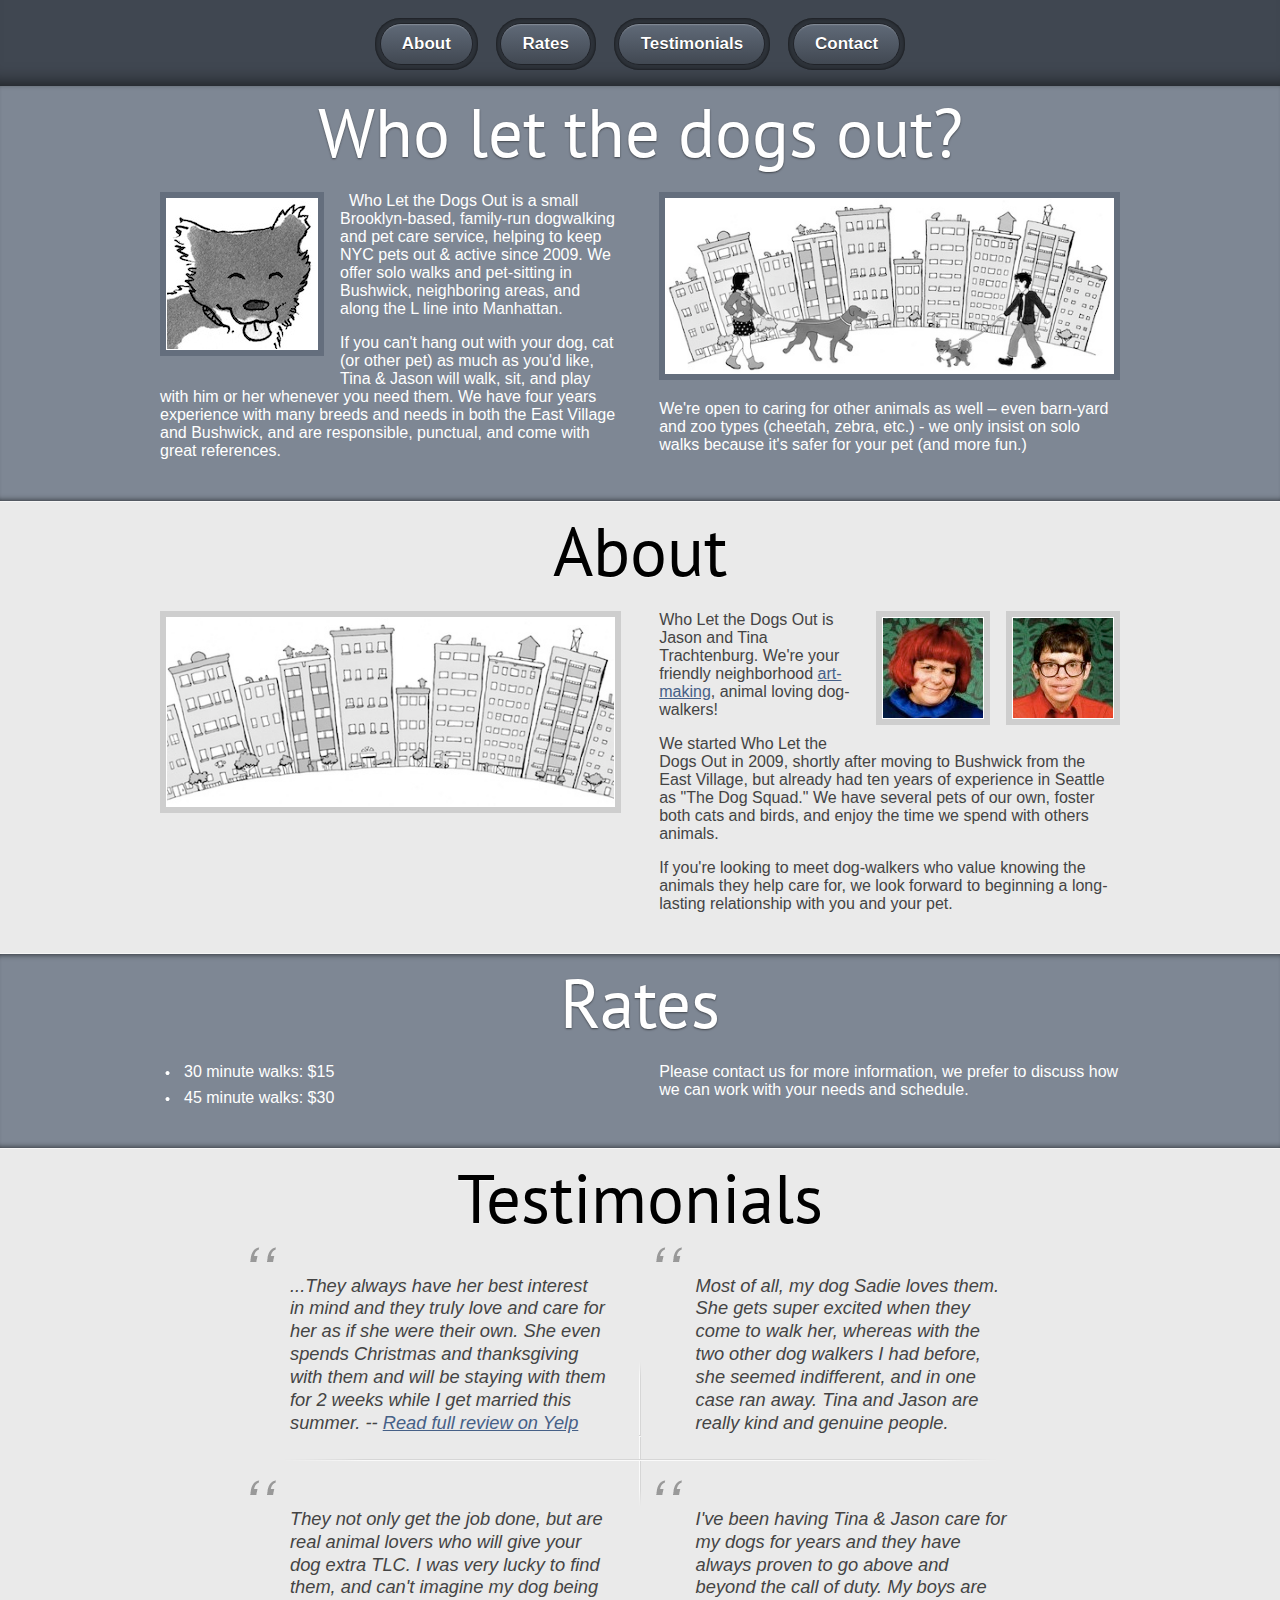
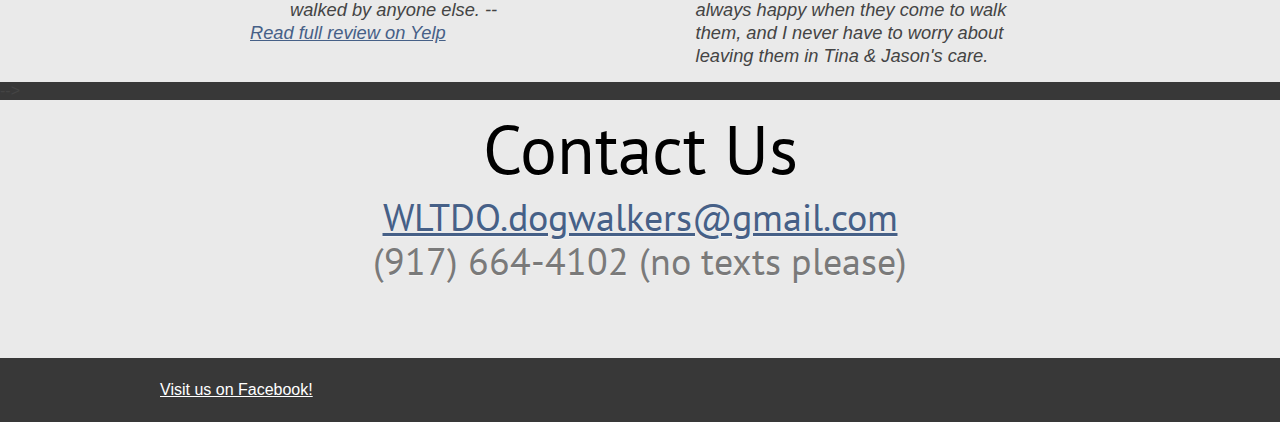
<file: index.html>
<!DOCTYPE html>
<html>
<head>
	<title>Who Let the Dogs Out | bushwickdogwalkers.com</title>
	<meta charset="utf-8" />
	<meta name = "viewport" content = "width=device-width, maximum-scale = 1, minimum-scale=1" />
	<link rel="stylesheet" type="text/css" href="css/default.css" media="all" />
	<link href='http://fonts.googleapis.com/css?family=Grand+Hotel' rel='stylesheet' type='text/css'>
	<link rel="stylesheet" href="css/flexslider.css" type="text/css" />
	<link rel="stylesheet" href="css/fixed-navigation.css" type="text/css" />
	<link href='http://fonts.googleapis.com/css?family=PT+Sans' rel='stylesheet' type='text/css' />
	<script src="https://ajax.googleapis.com/ajax/libs/jquery/1.7.2/jquery.min.js"></script>
	<script src="js/jquery.flexslider.js"></script>
	<script src="js/default.js"></script>
	<!--[if lt IE 9]>
		<script src="http://html5shim.googlecode.com/svn/trunk/html5.js"></script>
		<script src="js/respond.min.js"></script>
	<![endif]-->
	
	<script>
	  (function(i,s,o,g,r,a,m){i['GoogleAnalyticsObject']=r;i[r]=i[r]||function(){
	  (i[r].q=i[r].q||[]).push(arguments)},i[r].l=1*new Date();a=s.createElement(o),
	  m=s.getElementsByTagName(o)[0];a.async=1;a.src=g;m.parentNode.insertBefore(a,m)
	  })(window,document,'script','//www.google-analytics.com/analytics.js','ga');

	  ga('create', 'UA-40629136-1', 'bushwickdogwalkers.com');
	  ga('send', 'pageview');

	</script>
	
</head>
<body onload="initialize()">
	<div id="pagewidth">
		<header id="header">
			<div class="center">
				<nav id="mainNav">
					<ul>
<!--						<li class="active"><a href="#pagewidth"><span>Item 1</span></a></li>
						<li><a href="#twoColumnLayout"><span>Top</span></a></li> -->
						<li><a href="#wltdoAbout"><span>About</span></a></li>
						<li><a href="#wltdoRates"><span>Rates</span></a></li>
						<li><a href="#wltdoTestimonials"><span>Testimonials</span></a></li>
						<li><a href="#wltdoContact"><span>Contact</span></a></li>
					</ul>
				</nav>
			</div>
		</header>
		<div id="content">
<!--			<section class="row">
				<div class="center">
					<h1>Who Let the Dogs Out</h1>
					<strong class="subHeading">Bushwick Dog Walkers </strong>
					<div class="gallery">
						<ul class="slides">
							<li><img src="img/img-gallery.jpg" alt="image" /></li>
							<li><img src="img/img-gallery2.jpg" alt="image" /></li>
							<li><img src="img/img-gallery3.jpg" alt="image" /></li>
						</ul>
					</div>
					<div class="buttons">
						<a href="#" class="btn btnGreen"><span>Green Button</span></a>
						<span><em>or</em></span>
						<a href="#" class="btn btnBlue"><span>Blue Button</span></a>
					</div>
				</div>
			</section> -->
			<section id="wltdoIntro" class="row grey">
				<div class="center">
					<h1>Who let the dogs out?</h1>
<!--					<strong class="subHeading">lorem ipsum dolor sit amet, consectetur adipiscing elit</strong>-->
					<div class="columns">
						<div class="half">
							<div class="imgHolder alignLeft"><img src="img/JT-Doghead-Dark_150px.jpg" alt="image" /></div>
							<p>&nbsp;&nbsp;Who Let the Dogs Out is a small Brooklyn-based, family-run dogwalking and pet care service, helping to keep NYC pets out & active since 2009. We offer solo walks and pet-sitting in Bushwick, neighboring areas, and along the L line into Manhattan.</p>
							<p>If you can't hang out with your dog, cat (or other pet) as much as you'd like, Tina & Jason will walk, sit, and play with him or her whenever you need them. We have four years experience with many breeds and needs in both the East Village and Bushwick, and are responsible, punctual, and come with great references.</p>
						</div>
						<div class="half">
							<div class="imgHolder fullWidth"><img src="img/full-rough_500px.jpg" alt="image" /></div>
							<p>We're open to caring for other animals as well – even barn-yard and zoo types (cheetah, zebra, etc.) - we only insist on solo walks because it's safer for your pet (and more fun.)</p>
						</div>
					</div>
				</div>
			</section>
			<section id="wltdoAbout" class="row">
				<div class="center">
					<h1>About</h1>
<!--					<strong class="subHeading">lorem ipsum dolor sit amet, consectetur adipiscing elit</strong>-->
					<div class="columns">
						<div class="half">
							<div class="imgHolder fullWidth"><img src="img/Cityscape-tower-left-crop_500px.jpg" alt="image" /></div>
						</div>
						<div class="half">
							<div class="imgHolder alignRight"><img src="img/tiny-jason-temp.jpg" alt="image" /></div>							<div class="imgHolder alignRight"><img src="img/tiny-tina-temp.jpg" alt="image" /></div>
							<p>Who Let the Dogs Out is Jason and Tina Trachtenburg. We're your friendly neighborhood <A HREF="http://www.etsy.com/shop/homemadeworld">art-making</A>, animal loving dog-walkers! </p>
							<p>We started Who Let the Dogs Out in 2009, shortly after moving to Bushwick from the East Village, but already had ten years of experience in Seattle as "The Dog Squad." We have several pets of our own, foster both cats and birds, and enjoy the time we spend with others animals. </p>
							<p>If you're looking to meet dog-walkers who value knowing the animals they help care for, we look forward to beginning a long-lasting relationship with you and your pet.</p>
						</div>
					</div>
				</div>
			</section>
			<section id="wltdoRates" class="row grey">
				<div class="center">
					<h1>Rates</h1>
<!--					<strong class="subHeading">We offer other services,<br/> just give as a call to find out more!</strong>-->
					<div class="columns">
							<div class="half">
								<ul>
									<li>30 minute walks: $15</li>
									<li>45 minute walks: $30</li>
								</ul>
							</div>
							<div class="half">
									<p>Please contact us for more information, we prefer to discuss how we can work with your needs and schedule.</p>
							</div>
							</div>
					</div>
				</div>
			</section>
			<section id="wltdoTestimonials" class="row">
				<div class="center">
					<h1>Testimonials</h1>
<!--					<strong class="subHeading">lorem ipsum dolor sit amet, consectetur adipiscing elit</strong>-->
					<div id="testimonials" class="gallery">
						<ul class="slides">
							<li>
								<div class="row">
									<blockquote>
										<q>...They always have her best interest in mind and they truly love and care for her as if she were their own. She even spends Christmas and thanksgiving with them and will be staying with them for 2 weeks while I get married this summer. -- <A HREF="http://www.yelp.com/biz/who-let-the-dogs-out-brooklyn#hrid:Olv6aCDKktm_ehbVoBzWMg">Read full review on Yelp</A></q>
									</blockquote>
									<blockquote>
										<q>Most of all, my dog Sadie loves them. She gets super excited when they come to walk her, whereas with the two other dog walkers I had before, she seemed indifferent, and in one case ran away. Tina and Jason are really kind and genuine people.</q>
									</blockquote>
								</div>
								<div class="row">
									<blockquote>
										<q>They not only get the job done, but are real animal lovers who will give your dog extra TLC.  I was very lucky to find them, and can't imagine my dog being walked by anyone else. -- </q><A HREF="http://www.yelp.com/biz/who-let-the-dogs-out-brooklyn#hrid:sx2TYXs-94cY9rjuDqvSCg">Read full review on Yelp</A>
									</blockquote>
									<blockquote>
										<q>I've been having Tina & Jason care for my dogs for years and they have always proven to go above and beyond the call of duty.  My boys are always happy when they come to walk them, and I never have to worry about leaving them in Tina & Jason's care.</q>
									</blockquote>
								</div>
							</li>
						</ul>
					</div>
				</div>
			</section>-->
			<section id="wltdoContact" class="row white">
				<div class="center">
					<h1>Contact Us</h1>
					<strong class="subHeading"><A HREF="mailto:WLTDO.dogwalkers@gmail.com">WLTDO.dogwalkers@gmail.com</A><br/>(917) 664-4102 (no texts please)</strong>
					<div class="columns">
						<div class="half">
<!--							<form action="#" class="form">
								<fieldset>
									<h2>Feedback form</h2>
									<div class="formRow">
										<div class="textField"><input type="text" placeholder="Your name ..." /></div>	
									</div>
									<div class="formRow">
										<div class="textField"><input type="text" placeholder="Your Email ..." /></div>
									</div>
									<div class="formRow">
										<div class="textField"><textarea cols="20" rows="4" placeholder="Your Email ..."></textarea></div>
									</div>
									<div class="formRow">
										<button class="btnSmall btn submit right">
											<span>Send Message</span>
										</button>
									</div>
								</fieldset>
							</form> -->
						</div>
						<div class="half">
<!--							<h2>How to find us</h2>
							<div id="map">
								<div class="imgHolder"><div id="map_canvas" style="width:445px; height:392px"></div></div>
							</div> -->
						</div>
					</div>
				</div>
			</section>
		</div>
		<footer id="footer">
			<div class="center">
				</span><a href="https://www.facebook.com/WhoLetTheDogsOutBushwick">Visit us on Facebook!</a>
			</div>
		</footer>
	</div>
</body>
</html>
</file>
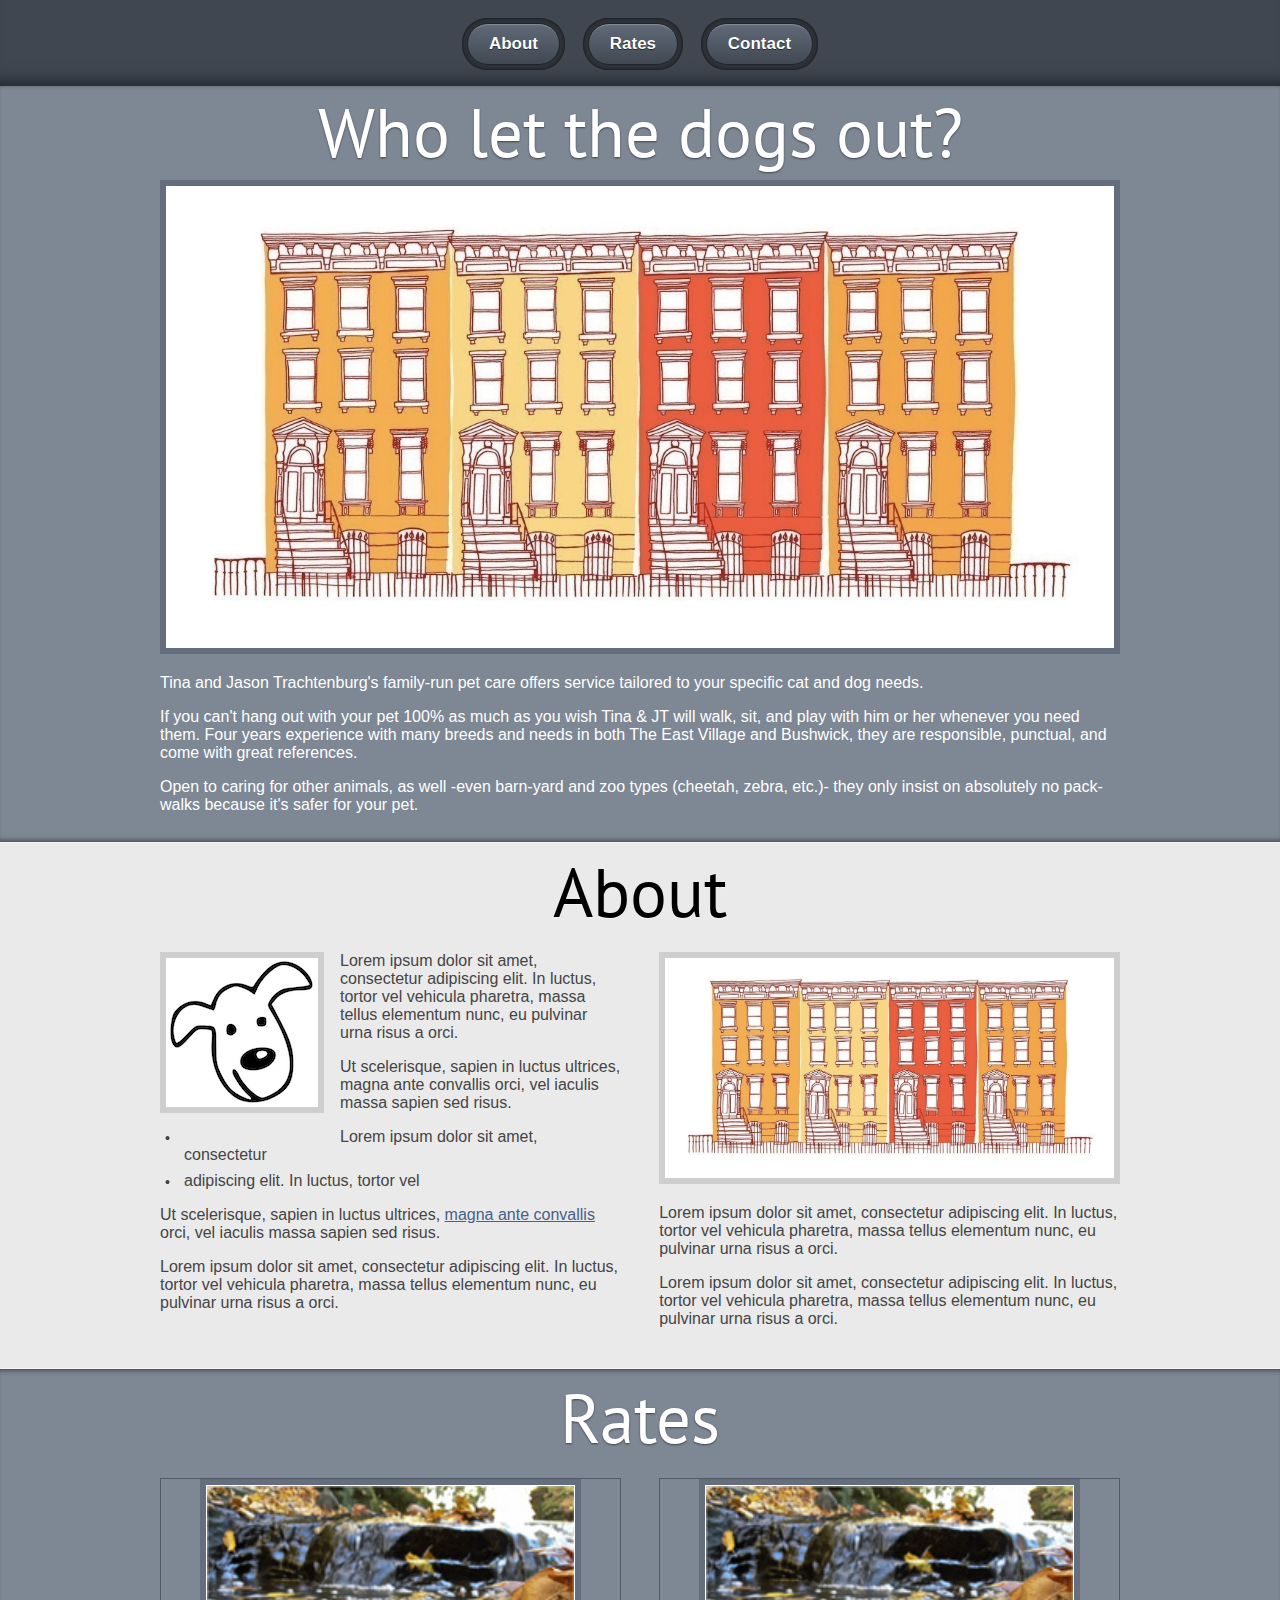
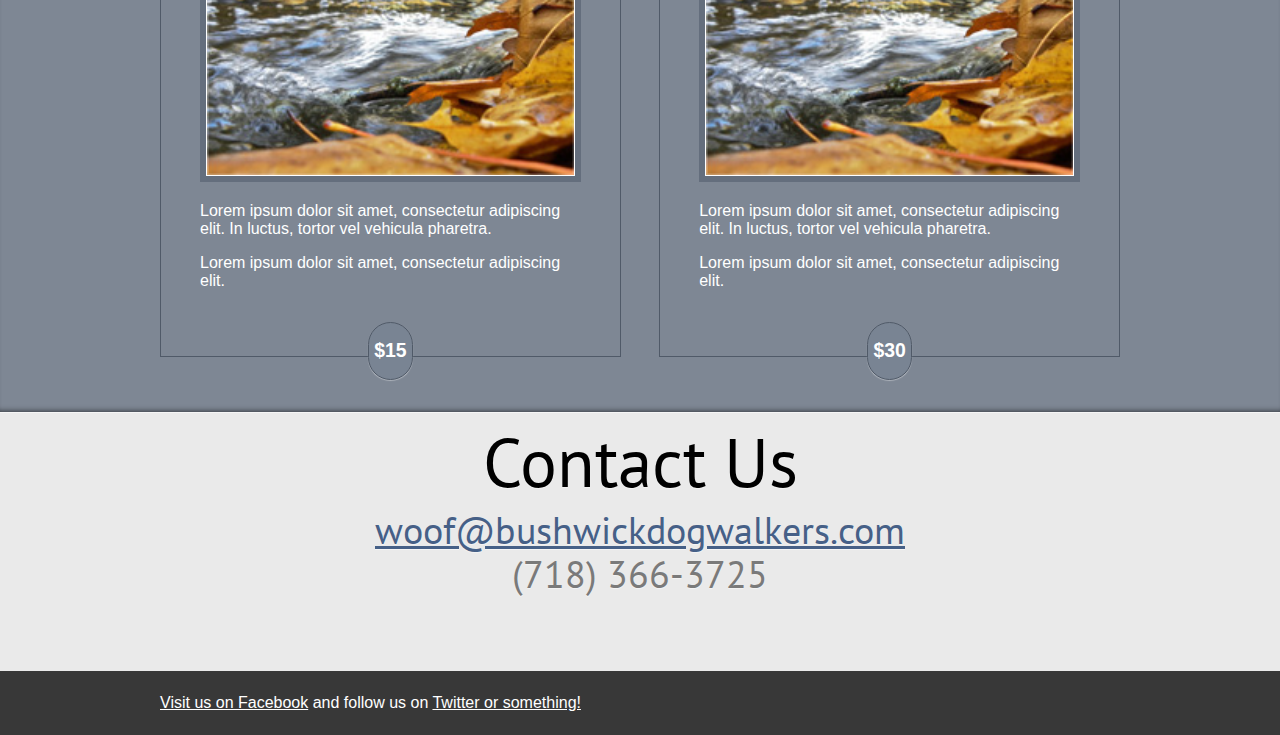
<file: index-singlecol-intro.html>
<!DOCTYPE html>
<html>
<head>
	<title>Who Let the Dogs Out | bushwickdogwalkers.com</title>
	<meta charset="utf-8" />
	<meta name = "viewport" content = "width=device-width, maximum-scale = 1, minimum-scale=1" />
	<link rel="stylesheet" type="text/css" href="css/default.css" media="all" />
	<link rel="stylesheet" href="css/flexslider.css" type="text/css" />
	<link rel="stylesheet" href="css/fixed-navigation.css" type="text/css" />
	<link href='http://fonts.googleapis.com/css?family=PT+Sans' rel='stylesheet' type='text/css' />
	<script src="https://ajax.googleapis.com/ajax/libs/jquery/1.7.2/jquery.min.js"></script>
	<script src="js/jquery.flexslider.js"></script>
	<script src="js/default.js"></script>
	<!--[if lt IE 9]>
		<script src="http://html5shim.googlecode.com/svn/trunk/html5.js"></script>
		<script src="js/respond.min.js"></script>
	<![endif]-->
</head>
<body onload="initialize()">
	<div id="pagewidth">
		<header id="header">
			<div class="center">
				<nav id="mainNav">
					<ul>
<!--						<li class="active"><a href="#pagewidth"><span>Item 1</span></a></li>
						<li><a href="#twoColumnLayout"><span>Top</span></a></li> -->
						<li><a href="#wltdoAbout"><span>About</span></a></li>
						<li><a href="#wltdoRates"><span>Rates</span></a></li>
<!--						<li><a href="#wltdoTestimonials"><span>Testimonials</span></a></li>-->
						<li><a href="#wltdoContact"><span>Contact</span></a></li>
					</ul>
				</nav>
			</div>
		</header>
		<div id="content">
<!--			<section class="row">
				<div class="center">
					<h1>Who Let the Dogs Out</h1>
					<strong class="subHeading">Bushwick Dog Walkers </strong>
					<div class="gallery">
						<ul class="slides">
							<li><img src="img/img-gallery.jpg" alt="image" /></li>
							<li><img src="img/img-gallery2.jpg" alt="image" /></li>
							<li><img src="img/img-gallery3.jpg" alt="image" /></li>
						</ul>
					</div>
					<div class="buttons">
						<a href="#" class="btn btnGreen"><span>Green Button</span></a>
						<span><em>or</em></span>
						<a href="#" class="btn btnBlue"><span>Blue Button</span></a>
					</div>
				</div>
			</section> -->
			<section id="wltdoIntro" class="row grey">
				<div class="center">
					<h1>Who let the dogs out?</h1>
<!--					<strong class="subHeading">lorem ipsum dolor sit amet, consectetur adipiscing elit</strong>-->
					<div class="center">
							<div class="imgHolder fullWidth"><img src="img/placeholder-row-houses-01.jpg" alt="image" /></div>
							<p>Tina and Jason Trachtenburg's family-run pet care offers service tailored to your specific cat and dog needs.</p><p>If you can't hang out with your pet 100% as much as you wish Tina & JT will walk, sit, and play with him or her whenever you need them. Four years experience with many breeds and needs in both The East Village and Bushwick, they are responsible, punctual, and come with great references.</p>
							<p>Open to caring for other animals, as well -even barn-yard and zoo types (cheetah, zebra, etc.)- they only insist on absolutely no pack-walks because it's safer for your pet.</p>
						</div>
					</div>
				</div>
			</section>
			<section id="wltdoAbout" class="row">
				<div class="center">
					<h1>About</h1>
<!--					<strong class="subHeading">lorem ipsum dolor sit amet, consectetur adipiscing elit</strong>-->
					<div class="columns">
						<div class="half">
							<div class="imgHolder alignLeft"><img src="img/placeholder-dog-01_150px.jpg" alt="image" /></div>
							<p>Lorem ipsum dolor sit amet, consectetur adipiscing elit. In luctus, tortor vel vehicula pharetra, massa tellus elementum nunc, eu pulvinar urna risus a orci.</p>
							<p>Ut scelerisque, sapien in luctus ultrices, magna ante convallis orci, vel iaculis massa sapien sed risus.</p>
							<ul>
								<li>Lorem ipsum dolor sit amet, consectetur </li>
								<li>adipiscing elit. In luctus, tortor vel</li>
							</ul>
							<p>Ut scelerisque, sapien in luctus ultrices, <a href="#">magna ante convallis</a> orci, vel iaculis massa sapien sed risus.</p>
							<p>Lorem ipsum dolor sit amet, consectetur adipiscing elit. In luctus, tortor vel vehicula pharetra, massa tellus elementum nunc, eu pulvinar urna risus a orci.</p>
						</div>
						<div class="half">
							<div class="imgHolder fullWidth"><img src="img/placeholder-row-houses-01.jpg" alt="image" /></div>
							<p>Lorem ipsum dolor sit amet, consectetur adipiscing elit. In luctus, tortor vel vehicula pharetra, massa tellus elementum nunc, eu pulvinar urna risus a orci.</p>
							<p>Lorem ipsum dolor sit amet, consectetur adipiscing elit. In luctus, tortor vel vehicula pharetra, massa tellus elementum nunc, eu pulvinar urna risus a orci.</p>
						</div>
					</div>
				</div>
			</section>
			<section id="wltdoRates" class="row grey">
				<div class="center">
					<h1>Rates</h1>
<!--					<strong class="subHeading">We offer other services,<br/> just give as a call to find out more!</strong>-->
					<div class="columns">
						<article class="news half">
							<div>
<!--								<h3><a href="#">Lorem ipsum dolor</a></h3>-->
								<div class="content">
									<a href="#" class="imgHolder fullWidth"><img src="img/img-news01.jpg" alt="" /></a>
									<p>Lorem ipsum dolor sit amet, consectetur adipiscing elit. In luctus, tortor vel vehicula pharetra.</p>
									<p>Lorem ipsum dolor sit amet, consectetur adipiscing elit.</p>
								</div>
								<div class="readMore"><span class="btn btnSmall">$15</span></div>
							</div>
						</article>
						<article class="news half">
							<div>
<!--								<h3><a href="#">Lorem ipsum dolor</a></h3>-->
								<div class="content">
									<a href="#" class="imgHolder fullWidth"><img src="img/img-news01.jpg" alt="" /></a>
									<p>Lorem ipsum dolor sit amet, consectetur adipiscing elit. In luctus, tortor vel vehicula pharetra.</p>
									<p>Lorem ipsum dolor sit amet, consectetur adipiscing elit.</p>
								</div>
								<div class="readMore"><span class="btn btnSmall">$30</span></div>
							</div>
						</article>
					</div>
				</div>
			</section>
<!--			<section id="wltdoTestimonials" class="row">
				<div class="center">
					<h1>Testimonials</h1>
					<strong class="subHeading">lorem ipsum dolor sit amet, consectetur adipiscing elit</strong>
					<div id="testimonials" class="gallery">
						<ul class="slides">
							<li>
								<div class="row">
									<blockquote>
										<q>Lorem ipsum dolor sit amet, consectetur adipiscing elit. In luctus, tortor vel vehicula pharetra, massa tellus elementum nunc, eu pulvinar </q>
									</blockquote>
									<blockquote>
										<q>Lorem ipsum dolor sit amet, consectetur adipiscing elit. In luctus, tortor vel vehicula pharetra, massa tellus elementum nunc, eu pulvinar </q>
									</blockquote>
								</div>
								<div class="row">
									<blockquote>
										<q>Lorem ipsum dolor sit amet, consectetur adipiscing elit. In luctus, tortor vel vehicula pharetra, massa tellus elementum nunc, eu pulvinar </q>
									</blockquote>
									<blockquote>
										<q>Lorem ipsum dolor sit amet, consectetur adipiscing elit. In luctus, tortor vel vehicula pharetra, massa tellus elementum nunc, eu pulvinar. Lorem ipsum dolor sit amet, consectetur adipiscing elit. In luctus, tortor vel vehicula pharetra, mas</q>
									</blockquote>
								</div>
							</li>
						</ul>
					</div>
				</div>
			</section>-->
			<section id="wltdoContact" class="row white">
				<div class="center">
					<h1>Contact Us</h1>
					<strong class="subHeading"><A HREF="mailto:woof@bushwickdogwalkers.com">woof@bushwickdogwalkers.com</A><br/>(718) 366-3725</strong>
					<div class="columns">
						<div class="half">
<!--							<form action="#" class="form">
								<fieldset>
									<h2>Feedback form</h2>
									<div class="formRow">
										<div class="textField"><input type="text" placeholder="Your name ..." /></div>	
									</div>
									<div class="formRow">
										<div class="textField"><input type="text" placeholder="Your Email ..." /></div>
									</div>
									<div class="formRow">
										<div class="textField"><textarea cols="20" rows="4" placeholder="Your Email ..."></textarea></div>
									</div>
									<div class="formRow">
										<button class="btnSmall btn submit right">
											<span>Send Message</span>
										</button>
									</div>
								</fieldset>
							</form> -->
						</div>
						<div class="half">
<!--							<h2>How to find us</h2>
							<div id="map">
								<div class="imgHolder"><div id="map_canvas" style="width:445px; height:392px"></div></div>
							</div> -->
						</div>
					</div>
				</div>
			</section>
		</div>
		<footer id="footer">
			<div class="center">
				</span><a href="https://www.facebook.com/WhoLetTheDogsOutBushwick">Visit us on Facebook</a> and follow us on <a href="https://twitter.com/#!/SUPERCUTEROCKS">Twitter or something!</a>
			</div>
		</footer>
	</div>
</body>
</html>
</file>
<file: css/default.css>
/*
 * This CSS & accompanying HTML are based on responsive HTML5/CSS3 template
 * http://webcodebuilder.com/examples/responsive-html5css3-template/index.html
 *
 * Copyright 2012, WebCodeBuilder
 * Free to use under the MIT license.
 * http://www.opensource.org/licenses/mit-license.php
 */
@media all{
	body{
		font:1em Arial, Helvetica, sans-serif;
		margin:0;
		background:#383838;
		width:100%;
		color:#444444;
	}
	a{
		color:#466087;
		text-decoration:underline;
	}
	a:hover { text-decoration:none;}
	section, header,footer,nav { display:block;}
	img{
		border:0;
		vertical-align:top;
		max-width:100%;
	}
	form,
	fieldset{
		border:0;
		padding:0;
		margin:0;
	}
	h1{
		font:4.285em/1.067em 'PT Sans', Arial, Helvetica, sans-serif; /*60px/64px*/
		margin:0 0 0.167em;
		text-align:center;
		color:#000;
		text-shadow:0px 1px 1px rgba(255,255,255,0.5);
	}
	h2 {
		font:1.714em/1.125em Arial, Helvetica, sans-serif; /*24px/27px*/
		color:#fff;
		text-align:center;
		margin:0 0 0.417em;
		text-shadow:0px 1px 1px rgba(255,255,255,0.5);
	}
	h3 {
		font:1.285em/1.167em 'Nunito', Arial, Helvetica, sans-serif; /*18px/21px*/
		margin:0 0 0.55em;
		text-align:center;
	}
	.subHeading{
		display:block;
		font:2.357em/1.151em 'PT Sans', Arial, Helvetica, sans-serif; /*33px/38px*/
		margin:0 0 1em;
		text-align:center;
		color:#7a7a7a;
		text-shadow:0px 1px 1px rgba(255,255,255,0.5);
	}
	ul {
		padding:0;
		margin:0;
		list-style:none;
	}
	section ul,
	article ul{
		margin:0 0 0.5em;
	}
	section li,
	article li{
		padding:0 0 0.5em 1.5em;
		background:url([data-uri]) no-repeat 5px 0.5em;
	}
	.grey li,
	.grey article li{background-image: url([data-uri]);}
	p {margin:0 0 1em;}
	blockquote {
		margin:0 0 1em;
		background:url([data-uri]) no-repeat;
		font-size:1.143em;
		line-height:1.25em;
		font-style:italic;
		color:#444;
	}
	q {
		quotes:none;
		display:block;
		padding:1.5em 1em 0 40px;
	}
	q:before { content:"";}
	q:after { content:"";}
	cite {
		display:block;
		text-align:right;
	}
	dl{ margin:0 0 10px;}
	dt {font-weight:bold;}
	dd { margin:0 0 10px 20px;}
	form,
	fieldset {
		padding:0;
		margin:0;
		border:0;
	}
	.center {
		max-width:960px;
		width:100%;
		margin:0 auto;
	}
	.hidden{display:none;}
	.box-main:after,
	.center:after {
		content:"";
		clear:both;
		display:block;
	}
	.right { float:right;} 
	.left { float:left;}
	.alignLeft{
		float:left;
		margin-right:1em;
	}
	.alignRight{
		float:right;
		margin-left:1em;
	}
	.fullWidth{width:100%;}
	.fullWidth img{width:100%;}
	.row{
		width:100%;
		background:#eaeaea;
		padding:.75em 0;
	}
	.row:after{
		content:"";
		display:block;
		clear:both;
	}
	.grey{
		background:#7e8794;
		color:#fff;
		border-bottom:1px solid #f6f6f6;
		border-top:1px solid #f6f6f6;
		
		-moz-box-shadow:   	inset 0 6px 6px -6px rgba(0,0,0,0.75),
							inset 0 -6px 6px -6px rgba(0,0,0,0.75);
		-webkit-box-shadow: inset 0 6px 6px -6px rgba(0,0,0,0.75),
							inset 0 -6px 6px -6px rgba(0,0,0,0.75);
		box-shadow:         inset 0 6px 6px -6px rgba(0,0,0,0.75),
							inset 0 -6px 6px -6px rgba(0,0,0,0.75);
	}
	.grey h1{
		color:#fff;
		text-shadow:0 1px 2px rgba(0,0,0,0.5);
	}
	.grey h2{
		text-shadow:0 1px 2px rgba(0,0,0,0.5);
	}
	.grey .subHeading{
		color:#d9e7fb;
		text-shadow:0 1px 1px rgba(0,0,0,0.5);
	}
	.grey a{color:#fff;}
	.btn{
		position:relative;
		display:inline-block;
		padding:0.278em;
		font:1.714em/2.375em Arial, Helvetica, sans-serif;
		border:1px solid #d6d6d6;
		background:#dedede;
		text-decoration:none;
		font-weight:bold;
		cursor:pointer;
		width:auto;
		margin:0 -2px;
		overflow:visible;
		
		-webkit-border-radius: 1.67em;
		-moz-border-radius: 1.67em;
		border-radius: 1.67em;
		
		-webkit-transition: background 0.5s ease;
		-moz-transition: background 0.5s ease;
		-o-transition: background 0.5s ease;
		transition: background 0.5s ease;
	}
	* +html .btn{margin:0;}
	.btn span{
		color:#fff;
		padding:0 1.25em;
		display:block;
		text-shadow: 0px 0 rgba(0,0,0,0.31), 0 1px rgba(0,0,0,0.5), 0px 0 rgba(0,0,0,0.5), 0 0px rgba(0,0,0,0.5);
		
		-moz-box-shadow:   	inset 0 0px 3px rgba(255,255,255,255.75);
		-webkit-box-shadow: inset 0 0px 3px rgba(255,255,255,0.75);
		box-shadow:         inset 0 0px 3px rgba(255,255,255,0.75);
							
		-webkit-border-radius: 1.25em;
		-moz-border-radius: 1.25em;
		border-radius: 1.25em;
	}
	.btnSmall{
		padding:0.278em;
		text-decoration:none;
		font-size:1.214em;
		line-height:2.35em;
		background:#798493;
		font-weight:bold;
		border:1px solid #505a68;
		
		-webkit-border-radius: 1.47em;
		-moz-border-radius: 1.47em;
		border-radius: 1.47em;
		
		-webkit-transition: background 0.5s ease;
		-moz-transition: background 0.5s ease;
		-o-transition: background 0.5s ease;
		transition: background 0.5s ease; 
		
		-moz-box-shadow:   	0 1px 1px rgba(255,255,255,0.36);
		-webkit-box-shadow: 0 1px 1px rgba(255,255,255,0.36);
		box-shadow:         0 1px 1px rgba(255,255,255,0.36);
	}
	.btnSmall span{
		color:#fff;
		text-decoration:none;
		padding:0 1.47em;
		display:block;
		text-shadow: 0px 0 rgba(0,0,0,0.31), 0 1px rgba(0,0,0,0.5), 0px 0 rgba(0,0,0,0.5), 0 0px rgba(0,0,0,0.5);
		
		border:1px solid #566270;
		background:#606a78;

		background-image: linear-gradient(bottom, rgb(98,119,149) 0%, rgb(160,188,226) 100%);
		background-image: -o-linear-gradient(bottom, rgb(98,119,149) 0%, rgb(160,188,226) 100%);
		background-image: -moz-linear-gradient(bottom, rgb(98,119,149) 0%, rgb(160,188,226) 100%);
		background-image: -webkit-linear-gradient(bottom, rgb(98,119,149) 0%, rgb(160,188,226) 100%);
		background-image: -ms-linear-gradient(bottom, rgb(98,119,149) 0%, rgb(160,188,226) 100%);

		background-image: -webkit-gradient(
			linear,
			left bottom,
			left top,
			color-stop(0, rgb(98,119,149)),
			color-stop(1, rgb(160,188,226))
		);
		
		-moz-box-shadow:   	inset 0 2px 2px -2px rgba(255,255,255,255.75),
							inset 0 0 0 #fff;
		-webkit-box-shadow: inset 0 2px 2px -2px rgba(255,255,255,0.75),
							inset 0 0 0 #fff;
		box-shadow:         inset 0 2px 2px -2px rgba(255,255,255,0.75),
							inset 0 0 0 #fff;
							
		-webkit-border-radius: 1.25em;
		-moz-border-radius: 1.25em;
		border-radius: 1.25em;
	}
	.btn:hover {
		background:#1b4648;
		background:rgba(0,0,0,0.2);
	}
	.btnSmall:hover {
		background:none;
	}
	.btnSmall:hover span{
		background-image: linear-gradient(bottom, rgb(109,131,164) 0%, rgb(169,199,241) 100%);
		background-image: -o-linear-gradient(bottom, rgb(109,131,164) 0%, rgb(169,199,241) 100%);
		background-image: -moz-linear-gradient(bottom, rgb(109,131,164) 0%, rgb(169,199,241) 100%);
		background-image: -webkit-linear-gradient(bottom, rgb(109,131,164) 0%, rgb(169,199,241) 100%);
		background-image: -ms-linear-gradient(bottom, rgb(109,131,164) 0%, rgb(169,199,241) 100%);

		background-image: -webkit-gradient(
			linear,
			left bottom,
			left top,
			color-stop(0, rgb(109,131,164)),
			color-stop(1, rgb(169,199,241))
		);
	}
	.btn:active{
		top:1px;
	}
	.btn:hover span,
	.btn:active span{
		color:#fff;
	}
	.btnGreen span{
		border:1px solid #5e9048;
		background:#75cf44;
		
		background-image: linear-gradient(bottom, rgb(80,153,46) 0%, rgb(117,207,68) 100%);
		background-image: -o-linear-gradient(bottom, rgb(80,153,46) 0%, rgb(117,207,68) 100%);
		background-image: -moz-linear-gradient(bottom, rgb(80,153,46) 0%, rgb(117,207,68) 100%);
		background-image: -webkit-linear-gradient(bottom, rgb(80,153,46) 0%, rgb(117,207,68) 100%);
		background-image: -ms-linear-gradient(bottom, rgb(80,153,46) 0%, rgb(117,207,68) 100%);

		background-image: -webkit-gradient(
			linear,
			left bottom,
			left top,
			color-stop(0, rgb(80,153,46)),
			color-stop(1, rgb(117,207,68))
		);
	}
	.btnBlue span{
		background:#52b3d3;
		border:1px solid #67a2b4;
		color:#fff;
		
		background-image: linear-gradient(bottom, rgb(66,153,179) 0%, rgb(82,179,211) 100%);
		background-image: -o-linear-gradient(bottom, rgb(66,153,179) 0%, rgb(82,179,211) 100%);
		background-image: -moz-linear-gradient(bottom, rgb(66,153,179) 0%, rgb(82,179,211) 100%);
		background-image: -webkit-linear-gradient(bottom, rgb(66,153,179) 0%, rgb(82,179,211) 100%);
		background-image: -ms-linear-gradient(bottom, rgb(66,153,179) 0%, rgb(82,179,211) 100%);

		background-image: -webkit-gradient(
			linear,
			left bottom,
			left top,
			color-stop(0, rgb(66,153,179)),
			color-stop(1, rgb(82,179,211))
		);
	}
	.formRow{
		width:100%;
		margin:0 0 1.5em;
	}
	.formRow:after{
		content:"";
		display:block;
		clear:both;
	}
	.textField{
		width:100%;
		overflow:hidden;
		border:1px solid #505a68;
		background:#798493;
		font-weight:bold;
		padding:0.5em;
		
		-webkit-border-radius: 2em;
		-moz-border-radius: 2em;
		border-radius: 2em;
				
		-webkit-box-sizing: border-box; /* Safari/Chrome, other WebKit */
		-moz-box-sizing: border-box;    /* Firefox, other Gecko */
		box-sizing: border-box; 
		
		-moz-box-shadow:   	0 1px 1px rgba(255,255,255,0.36);
		-webkit-box-shadow: 0 1px 1px rgba(255,255,255,0.36);
		box-shadow:         0 1px 1px rgba(255,255,255,0.36);
	}
	input,
	textarea{
		display:block;
		background:#fff;
		font:1em/1.214em Arial, Helvetica, sans-serif;  /*14px/17px*/
		color:#444;
		width:100%;
		padding:0.75em 1.5em;
		border:1px solid #505762;
		margin:0;
		
		resize:none;
		
		-moz-box-shadow:   	inset 0 0px 3px rgba(0,0,0,0.75);
		-webkit-box-shadow: inset 0 0px 3px rgba(0,0,0,0.75);
		box-shadow:         inset 0 0px 3px rgba(0,0,0,0.75);
		
		-webkit-border-radius: 1.5em;
		-moz-border-radius: 1.5em;
		border-radius: 1.5em;
				
		-webkit-box-sizing: border-box; /* Safari/Chrome, other WebKit */
		-moz-box-sizing: border-box;    /* Firefox, other Gecko */
		box-sizing: border-box;         /* Opera/IE 8+ */
	}
	textarea {
		overflow:auto;
		height:10.812em;
	}
	* +html input,
	* +html textarea,
	* +html .textField{
		width:99%;
		padding:0;
	}
	::-webkit-input-placeholder {
		color:    #444;
	}
	:-moz-placeholder {
		color:    #444;
	}
	.columns{width:100%	}
	.columns:after{
		content:"";
		display:block;
		clear:both;
	}
	.columns > div,
	.columns > article{
		float:left;
		vertical-align:top;
	}
	.columns h2{text-align:left;}
	.half{
		width:48.0%;
		margin:1.3%;
	}
	.oneThird{
		width:32%;
		margin:1%;
	}
	.columns > div:first-child,
	.columns > article:first-child{margin-left:0;}
	.oneThird +.oneThird +.oneThird,
	.threeForth + .oneForth,
	.oneForth + .half,
	.half + .half,
	.half + .oneForth + .oneForth,
	.last{
		float:right;
		margin-right:0;
	}
	.oneForth{width:25%;}
	.threeForth{width:74.5%;}
	.buttons{
		width:100%;
		overflow:hidden;
		text-align:center;
		margin:2.5em 0 0
	}
	.buttons > span{
		background:url(../img/sep-vert.gif) no-repeat 50% 50%;
		display:inline-block;
		font-size:1.714em;
		line-height:1.125em;
		padding:1em 0.75em;
		margin:0 -1px 0 -2px;
		background:#;
	}
	* +html .buttons > span{margin:0 20px;}
	.buttons > span em{
		font-style:normal;
		display:block;
		background:#eaeaea;
	}
	.imgHolder{
		display:inline-block;
		padding:1px;
		background:#fff;
		border:6px solid #cecece;
		margin-bottom:1em;
		max-width:100%;
		overflow:hidden;
		
		-webkit-box-sizing: border-box; /* Safari/Chrome, other WebKit */
		-moz-box-sizing: border-box;    /* Firefox, other Gecko */
		box-sizing: border-box;         /* Opera/IE 8+ */
	}
	* +html .imgHolder{
		max-width:93.5%;
		border-width:3%;
		padding:0;
	}
	.imgHolder img{display:block;}
	.grey .imgHolder{
		border-color:#646e7d;
	}
	/*main styles*/
	#pagewidth {width:100%;}
	#header{
		position: fixed;
		z-index:100;
		left: 0;
		top: 0;
		height:49px;
		width:100%;
		overflow:hidden;
		padding:1.143em 0;
		background:#404751;
		
		-moz-box-shadow:   	inset 0 0 0 #fff,
							inset 0 -20px 20px -20px rgba(0,0,0,0.75);
		-webkit-box-shadow: inset 0 0 0 #fff,
							inset 0 -20px 20px -20px rgba(0,0,0,0.75);
		box-shadow:         inset 0 0 0 #fff,
							inset 0 -20px 20px -20px rgba(0,0,0,0.75);
	}
	#content{padding:82px 0 0;}
	#mainNav{text-align:center; font-size:14px;}
	#mainNav li{
		display:inline-block;
		margin:0 7px;
	}
	#mainNav a{
		color:#fff;
		position:relative;
		display:inline-block;
		padding:0.278em;
		text-decoration:none;
		font-size:1.214em;
		line-height:2.35em;
		background:#2d3239;
		font-weight:bold;
		
		-moz-box-shadow:   	inset 0 0px 3px rgba(0,0,0,0.75);
		-webkit-box-shadow: inset 0 0px 3px rgba(0,0,0,0.75);
		box-shadow:         inset 0 0px 3px rgba(0,0,0,0.75);
		
		-webkit-border-radius: 1.47em;
		-moz-border-radius: 1.47em;
		border-radius: 1.47em;
	}

	#mainNav a span{
		color:#fff;
		text-decoration:none;
		padding:0 1.25em;
		display:block;
		text-shadow: 0px 0 rgba(0,0,0,0.31), 0 1px rgba(0,0,0,0.5), 0px 0 rgba(0,0,0,0.5), 0 0px rgba(0,0,0,0.5);
		
		border:1px solid #202329;
		background:#606a78;

		background-image: linear-gradient(bottom, rgb(65,72,82) 0%, rgb(96,106,120) 100%);
		background-image: -o-linear-gradient(bottom, rgb(65,72,82) 0%, rgb(96,106,120) 100%);
		background-image: -moz-linear-gradient(bottom, rgb(65,72,82) 0%, rgb(96,106,120) 100%);
		background-image: -webkit-linear-gradient(bottom, rgb(65,72,82) 0%, rgb(96,106,120) 100%);
		background-image: -ms-linear-gradient(bottom, rgb(65,72,82) 0%, rgb(96,106,120) 100%);

		background-image: -webkit-gradient(
			linear,
			left bottom,
			left top,
			color-stop(0, rgb(65,72,82)),
			color-stop(1, rgb(96,106,120))
		);
		
		-moz-box-shadow:   	inset 0 2px 2px -2px rgba(255,255,255,255.75),
							inset 0 0 0 #fff;
		-webkit-box-shadow: inset 0 2px 2px -2px rgba(255,255,255,0.75),
							inset 0 0 0 #fff;
		box-shadow:         inset 0 2px 2px -2px rgba(255,255,255,0.75),
							inset 0 0 0 #fff;
							
		-webkit-border-radius: 1.25em;
		-moz-border-radius: 1.25em;
		border-radius: 1.25em;
	}
	#mainNav a:active{
		top:1px;
	}
	#mainNav a:hover span ,
	#mainNav li.active span {
		background-image: linear-gradient(bottom, rgb(71,83,101) 0%, rgb(123,145,177) 100%);
		background-image: -o-linear-gradient(bottom, rgb(71,83,101) 0%, rgb(123,145,177) 100%);
		background-image: -moz-linear-gradient(bottom, rgb(71,83,101) 0%, rgb(123,145,177) 100%);
		background-image: -webkit-linear-gradient(bottom, rgb(71,83,101) 0%, rgb(123,145,177) 100%);
		background-image: -ms-linear-gradient(bottom, rgb(71,83,101) 0%, rgb(123,145,177) 100%);

		background-image: -webkit-gradient(
			linear,
			left bottom,
			left top,
			color-stop(0, rgb(71,83,101)),
			color-stop(1, rgb(123,145,177))
		)
	}
	.gallery{
		background:url(../img/sep-hor.gif) no-repeat 50% 0;
		padding:2px 0;
		position:relative;
		margin:0 auto;
		width:81.25%;
		position:relative;
	}
	.gallery:after{
		content:"";
		position:absolute;
		bottom:0;
		left:0;
		background:url(../img/sep-hor.gif) no-repeat 50% 0;
		width:100%;
		height:2px;
	}
	.news > div{
		border:1px solid #505a68;
		position:relative;
		padding:0 0 50px;
		margin:0 0 30px;
		height:1%;
	}
	.news > div:after{
		content:"";
		display:block;
		clear:both;
	}
	.news h3{
		font-size:1.714em;
		line-height:2.583em;
		text-align:center;
		margin:0 0 0.83em;
		border-top:1px solid #909eb2;
		border-bottom:1px solid #545b65;
		background:#5d6a7c;
		
		background-image: linear-gradient(bottom, rgb(93,106,124) 0%, rgb(126,137,153) 100%);
		background-image: -o-linear-gradient(bottom, rgb(93,106,124) 0%, rgb(126,137,153) 100%);
		background-image: -moz-linear-gradient(bottom, rgb(93,106,124) 0%, rgb(126,137,153) 100%);
		background-image: -webkit-linear-gradient(bottom, rgb(93,106,124) 0%, rgb(126,137,153) 100%);
		background-image: -ms-linear-gradient(bottom, rgb(93,106,124) 0%, rgb(126,137,153) 100%);

		background-image: -webkit-gradient(
			linear,
			left bottom,
			left top,
			color-stop(0, rgb(93,106,124)),
			color-stop(1, rgb(126,137,153))
		);
	}
	.news h3 a{
		display:block;
		text-decoration:none;
		text-shadow:0 1px 2px rgba(0,0,0,0.5);
	}
	.news .content{
		width:83%;
		overflow:hidden;
		margin:0 auto;
	}
	.news .readMore{
		position:absolute;
		top:100%;
		margin:-2.143em 0 0;
		width:100%;
		text-align:center;
	}
	.slides{
		list-style:none;
		overflow:hidden;
		padding:0;
		width:100%;
	}
	.slides li{
		padding:0;
		display: none;
		position:relative;
		background:url(../img/sep-vert.gif) no-repeat 50% 50%;
	}
	* +html .slides li{
		display:inline;
		zoom:1;
		margin:0;
	}
	.slides blockquote{
		float:right;
		width:48%;
		margin:2.5em 0 0;
	}
	.slides blockquote:first-child{float:left;}
	#map{
		border:1px solid #535d6b;
		padding:0.428em;
		background:#798493;
		margin:0 0 1em;
	}
	#map .imgHolder{
		height:1%;
		overflow:hidden;
		background:#fff;
		padding:1px;
		border:0;
		margin:0;
		display:block;
	}
	#map .imgHolder img{
		width:100%;
	}
	.form{width:92%;}
	#testimonials{
		margin-top:-2.857em;
	}
	#testimonials .row{
		padding:0;
		background:url(../img/sep-hor.gif) no-repeat 50% 1.5em;
	}
	#testimonials .row:first-child{
		background:none;
	}
	#testimonials{background:none;}
	#testimonials:after{display:none;}
	#footer{
		width:100%;
		overflow:hidden;
		padding:24px 0;
		color:#fff;
		line-height:16px;
	}
	#footer a{
		color:#fff;
	}
	#footer .copy{float:right;}
}
@media all and (max-width: 1024px){
}
@media all and (max-width: 960px){
	.center{
		padding:0 10px;
		width:auto;
	}
	.buttons{font-size:11px;}
	#header{
		padding:2px 0 0;
		height:0;
		overflow:hidden;
		position:static;
	}
	#content{padding:0;}
}
@media all and (max-width: 780px){
	body{font-size:14px;}
	.buttons{font-size:9px;}
	h1{font-size:3.5em;}
	.subHeading{font-size:2em;}
	.news h3{font-size:1.3em;}
}
@media all and (max-width: 504px){
	body{font-size:14px;}
	.columns > div,
	.columns > article{
		float:none;
		margin:0;
		width:100%;
	}
	.buttons{font-size:7px;}
	#testimonials li,
	#testimonials .row{
		background:none;
	}
	#testimonials blockquote{
		float:none;
		width:100%;
		position:relative;
	}
	#testimonials blockquote:after{
		background:url(../img/sep-hor.gif) no-repeat 50% 0;
		content:"";
		position:absolute;
		left:0;
		top:-18px;
		width:100%;
		height:2px;
	}
	#testimonials .row:first-child blockquote:first-child:after{display:none;}
	.flex-direction-nav{display:none;}
	h1{font-size:3em;}
	.subHeading{font-size:1.75em;}
}
@media all and (max-width: 320px){
	body{font-size:14px;}
	.buttons > span{display:none;}
	.buttons .btn{margin-top:0.5em;}
	.buttons{margin-top:2em;}
	h1{font-size:2.5em;}
	.subHeading{font-size:1.5em;}
	.news h3{font-size:1.25em;}
}
@media all
	and (min-device-width: 768px)
	and (max-device-width: 1024px){
	#header{
		padding:2px 0 0;
		height:0;
		overflow:hidden;
		position:static;
	}
	#content{padding:0;}
	
}
</file>
<file: css/fixed-navigation.css>
/*
 * This CSS & accompanying HTML are based on responsive HTML5/CSS3 template
 * http://webcodebuilder.com/examples/responsive-html5css3-template/index.html
 *
 * Copyright 2012, WebCodeBuilder
 * Free to use under the MIT license.
 * http://www.opensource.org/licenses/mit-license.php
 */
@media all and (max-width: 960px){
	#header{
		position: fixed;
		z-index:100;
		height:auto;
		max-height:84px;
		padding:1.143em 0;
	}
	#content{padding:60px 0 0;}
	#mainNav a{
		font-weight: normal;
		padding: 0;
		line-height: 1.5em;
		margin: 0 0 5px;
	}
	#mainNav span{
		padding: 0 0.7em;
	}
}
@media all and (max-width: 504px){
	#mainNav li{margin: 0 2px;}
	#mainNav a{font-size:1.1em;}
}
</file>
